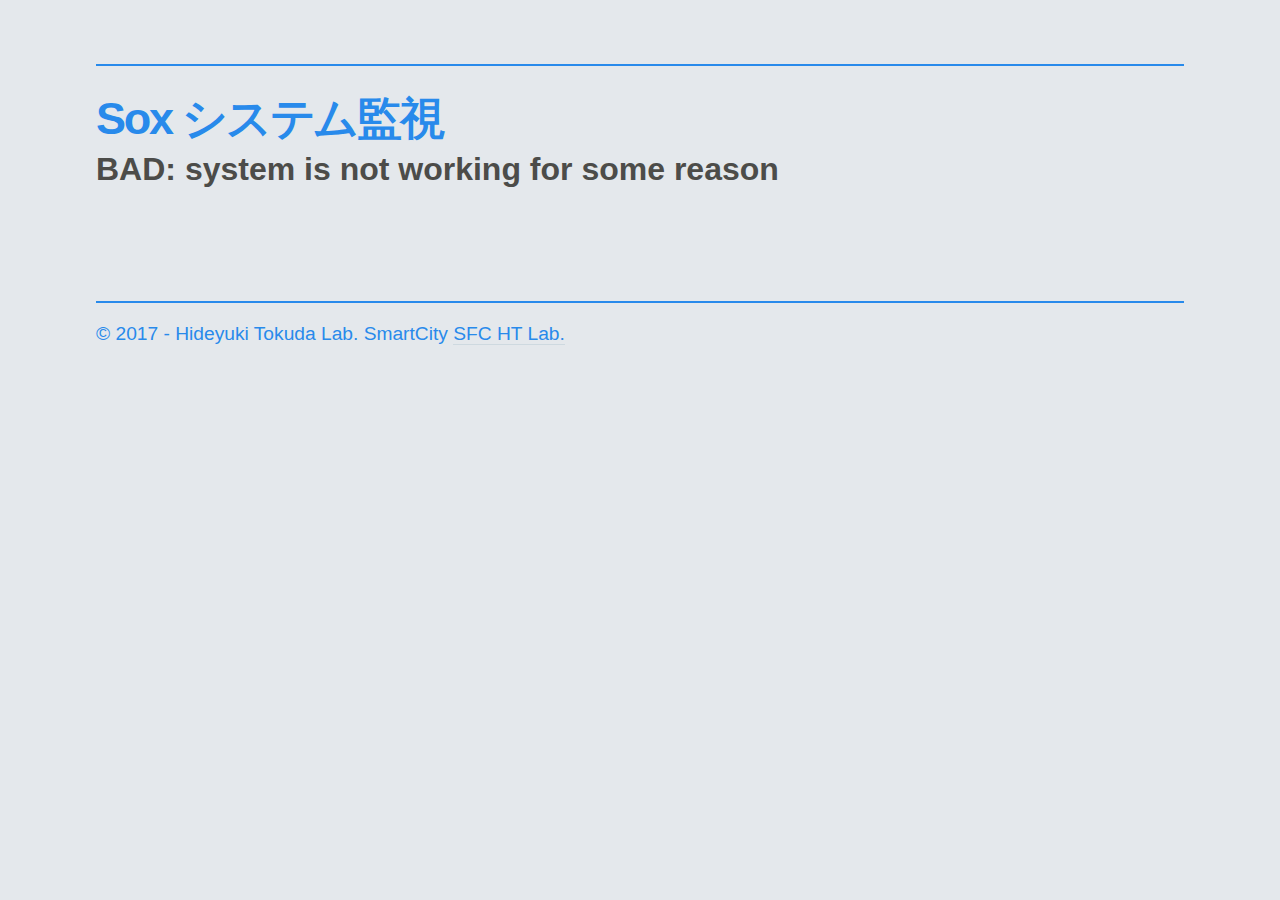
<file: public_html/ht-monitor.html>
<!doctype html>
<html>
<head>
	<meta charset="utf-8">
	<meta http-equiv="X-UA-Compatible" content="IE=edge">
	<meta name="viewport" content="width=device-width, initial-scale=1.0">
  	<script src="./js/vendor/jquery.1.11.min.js"></script>
  	<script src="script.js" charset="UTF-8"></script>
	<link rel="shortcut icon" href="img/favicon.ico"> 
	<link rel="stylesheet" href="css/vendor/fluidbox.min.css">
	<link rel="stylesheet" href="css/main.css">

	<title>ht sox pings</title>

</head>
<body>
	<header>
		<div id="logo-container">
			<div id="logo"><a href="/">Sox システム監視</a></div>
			<div id="subtitle"></div>
		</div>
	</header>

	<div id="content">

		<section class="intro">
      <h2 class="content"></h2>
		</section>

		
		<section class="row">
			<div class="col-full">
				<p>
					© 2017 - Hideyuki Tokuda Lab. SmartCity <a href="https://www.ht.sfc.keio.ac.jp/">SFC HT Lab.</a>
				</p>
			</div>
		</section>
	</div>

	<!--<script src="//ajax.googleapis.com/ajax/libs/jquery/1.11.0/jquery.min.js"></script>-->
	<script>
	if (!window.jQuery) 
	{
	    document.write('<script src="js/vendor/jquery.1.11.min.js"><\/script>');
	}
	</script>
  <script src="js/vendor/jquery.fluidbox.min.js"></script>
	<script src="js/main.js"></script>
</body>
</html>
</file>
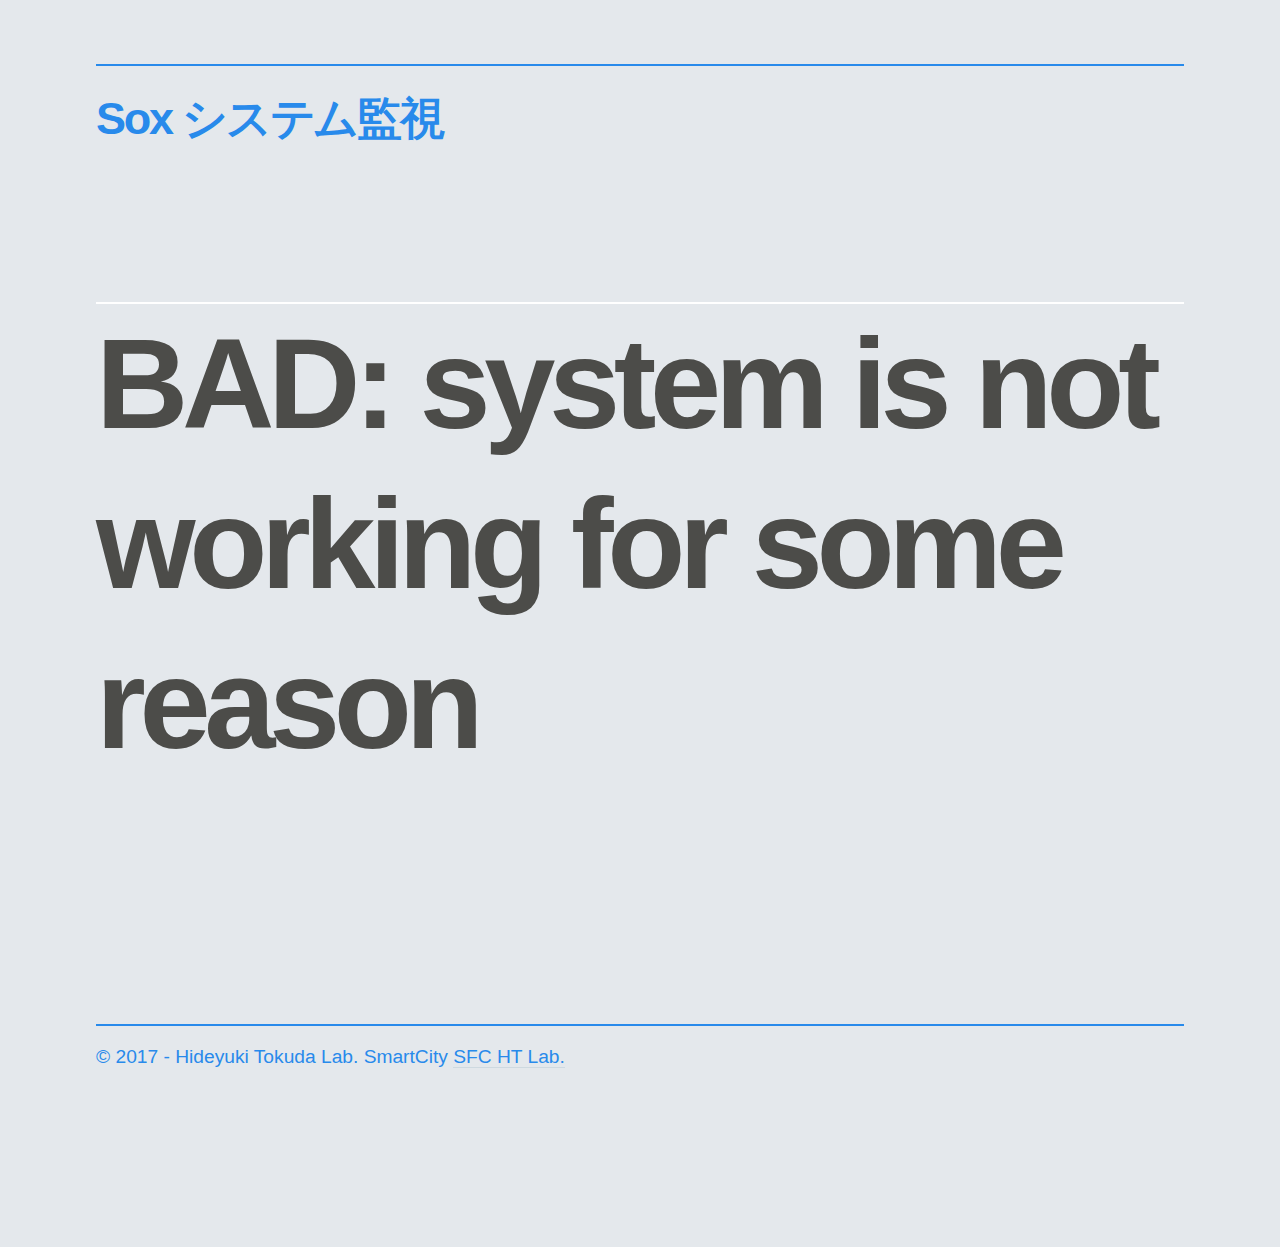
<file: public_html/template.html>
<!doctype html>
<html>
<head>
	<meta charset="utf-8">
	<meta http-equiv="X-UA-Compatible" content="IE=edge">
	<meta name="viewport" content="width=device-width, initial-scale=1.0">
  <script src="./js/vendor/jquery.1.11.min.js"></script>
  <script src="script.js" charset="UTF-8"></script>
	<link rel="shortcut icon" href="img/favicon.ico"> 
	<link rel="stylesheet" href="css/vendor/fluidbox.min.css">
	<link rel="stylesheet" href="css/main.css">

	<title>ht sox pings</title>

</head>
<body>
	<header>
		<div id="logo-container">
			<div id="logo"><a href="/">Sox システム監視</a></div>
			<div id="subtitle"></div>
		</div>
	</header>

	<div id="content">

		<section class="intro">
      <h1 class="content"></h1>
		</section>

		
		<section class="row">
			<div class="col-full">
				<p>
					© 2017 - Hideyuki Tokuda Lab. SmartCity <a href="https://www.ht.sfc.keio.ac.jp/">SFC HT Lab.</a>
				</p>
			</div>
		</section>
	</div>

	<script src="//ajax.googleapis.com/ajax/libs/jquery/1.11.0/jquery.min.js"></script>
	<script>
	if (!window.jQuery) 
	{
	    document.write('<script src="js/vendor/jquery.1.11.min.js"><\/script>');
	}
	</script>

	<script src="js/vendor/jquery.fluidbox.min.js"></script>
	<script src="js/main.js"></script>
<!--
	<script>
	  (function(i,s,o,g,r,a,m){i['GoogleAnalyticsObject']=r;i[r]=i[r]||function(){
	  (i[r].q=i[r].q||[]).push(arguments)},i[r].l=1*new Date();a=s.createElement(o),
	  m=s.getElementsByTagName(o)[0];a.async=1;a.src=g;m.parentNode.insertBefore(a,m)
	  })(window,document,'script','//www.google-analytics.com/analytics.js','ga');

	  ga('create', 'YOUR_GOOGLE_ANALYTICS_ID', 'auto');
	  ga('send', 'pageview');

	</script>
-->
</body>
</html>
</file>
<file: public_html/css/main.css>
html, body, div, span, object, iframe,
h1, h2, h3, h4, h5, h6, p, blockquote, pre,
abbr, address, cite, code,
del, dfn, em, img, ins, kbd, q, samp,
small, strong, sub, sup, var,
b, i,
dl, dt, dd, ol, ul, li,
fieldset, form, label, legend,
table, caption, tbody, tfoot, thead, tr, th, td,
article, aside, canvas, details, figcaption, figure,
footer, header, hgroup, menu, nav, section, summary,
time, mark, audio, video {
  margin: 0;
  padding: 0;
  border: 0;
  outline: 0;
  vertical-align: baseline;
  background: transparent;
}

html, body {
  font-size: 100%;
}

article, aside, details, figcaption, figure, footer, header, hgroup, nav, section {
  display: block;
}

audio, canvas, video {
  display: inline-block;
}

audio:not([controls]) {
  display: none;
}

[hidden] {
  display: none;
}

html {
  font-size: 100%;
  -webkit-text-size-adjust: 100%;
  -ms-text-size-adjust: 100%;
}

html, button, input, select, textarea {
  font-family: sans-serif;
}

a:focus {
  outline: thin dotted;
  outline: 5px auto -webkit-focus-ring-color;
  outline-offset: -2px;
}
a:hover, a:active {
  outline: 0;
}

abbr[title] {
  border-bottom: 1px dotted;
}

b, strong {
  font-weight: bold;
}

blockquote {
  margin: 1em 40px;
}

dfn {
  font-style: italic;
}


pre {
  white-space: pre;
  white-space: pre-wrap;
  word-wrap: break-word;
}

blockquote, q {
  quotes: none;
}
blockquote:before, blockquote:after, q:before, q:after {
  content: '';
  content: none;
}

small {
  font-size: 75%;
}

sub, sup {
  font-size: 75%;
  line-height: 0;
  position: relative;
  vertical-align: baseline;
}

sup {
  top: -0.5em;
}

sub {
  bottom: -0.25em;
}

nav ul, nav ol {
  list-style: none;
  list-style-image: none;
}

img {
  border: 0;
  height: auto;
  max-width: 100%;
  -ms-interpolation-mode: bicubic;
}

svg:not(:root) {
  overflow: hidden;
}

fieldset {
  border: 1px solid #c0c0c0;
  margin: 0 2px;
  padding: 0.35em 0.625em 0.75em;
}

legend {
  border: 0;
  padding: 0;
  white-space: normal;
}

button, input, select, textarea {
  font-size: 100%;
  margin: 0;
  vertical-align: baseline;
}

button, input {
  line-height: normal;
}

button, input[type="button"], input[type="reset"], input[type="submit"] {
  cursor: pointer;
  -webkit-appearance: button;
}

button[disabled], input[disabled] {
  cursor: default;
}

input[type="checkbox"], input[type="radio"] {
  box-sizing: border-box;
  padding: 0;
}

input[type="search"] {
  -webkit-appearance: textfield;
  -moz-box-sizing: content-box;
  -webkit-box-sizing: content-box;
  box-sizing: content-box;
}

input[type="search"]::-webkit-search-decoration, input[type="search"]::-webkit-search-cancel-button {
  -webkit-appearance: none;
}

button::-moz-focus-inner, input::-moz-focus-inner {
  border: 0;
  padding: 0;
}

textarea {
  overflow: auto;
  vertical-align: top;
}

table {
  border-collapse: collapse;
  border-spacing: 0;
}

/* Neat 1.7.0
 * http://neat.bourbon.io
 * Copyright 2012-2014 thoughtbot, inc.
 * MIT License */
html {
  -webkit-box-sizing: border-box;
  -moz-box-sizing: border-box;
  box-sizing: border-box;
}

*, *:before, *:after {
  -webkit-box-sizing: inherit;
  -moz-box-sizing: inherit;
  box-sizing: inherit;
}

body {
  -webkit-font-feature-settings: "kern", "liga", "frac", "pnum";
  -moz-font-feature-settings: "kern", "liga", "frac", "pnum";
  -ms-font-feature-settings: "kern", "liga", "frac", "pnum";
  font-feature-settings: "kern", "liga", "frac", "pnum";
  -webkit-font-smoothing: antialiased;
  text-rendering: optimizeLegibility;
  background-color: #E4E8EC;
  color: #288AEB;
  font-family: "font-family: " Helvetica Neue ",Helvetica,Arial,sans-serif";
  font-size: 1em;
  line-height: 1.5;
}

h1,
h2,
h3,
h4,
h5,
h6 {
  font-family: "font-family: " Helvetica Neue ",Helvetica,Arial,sans-serif";
  line-height: 1.25;
  margin: 0;
  color: #4c4c49;
}

h1 {
  font-size: 2.25em;
}

h2 {
  font-size: 2em;
}

h3 {
  font-size: 1.75em;
}

h4 {
  font-size: 1.5em;
}

h5 {
  font-size: 1.25em;
}

h6 {
  font-size: 1em;
}

p {
  margin: 0 0 0.75em;
  font-family: "font-family: " Helvetica Neue ",Helvetica,Arial,sans-serif";
}

a {
  -webkit-transition: color 0.1s linear;
  -moz-transition: color 0.1s linear;
  transition: color 0.1s linear;
  color: #288AEB;
  text-decoration: none;
}
a:hover {
  color: #9fb5c2;
  border-color: #9fb5c2;
}
a:active, a:focus {
  color: #9fb5c2;
  border-color: #9fb5c2;
  outline: none;
}

header {
  color: #fff;
}

hr {
  border-bottom: 1px solid #ddd;
  border-left: none;
  border-right: none;
  border-top: none;
  margin: 1.5em 0;
}

img,
picture {
  margin: 0;
  max-width: 100%;
}

blockquote {
  border-left: 2px solid #ddd;
  color: #fdfdfe;
  margin: 1.5em 0;
  padding-left: 0.75em;
}

cite {
  color: white;
  font-style: italic;
}
cite:before {
  content: "\2014 \00A0";
}

body {
  padding-left: 1em;
  padding-right: 1em;
}

a {
  border-bottom: 1px solid #ced9e0;
}

a:hover {
  color: #e85151;
}

header {
  max-width: 68em;
  margin-left: auto;
  margin-right: auto;
  margin-top: 4em;
  border-top: 2px solid #288AEB;
  opacity: 0;
  -webkit-transform: translateY(50px);
  -moz-transform: translateY(50px);
  -ms-transform: translateY(50px);
  -o-transform: translateY(50px);
  transform: translateY(50px);
  -webkit-transition: all 1200ms ease;
  -moz-transition: all 1200ms ease;
  transition: all 1200ms ease;
  -webkit-transition-delay: 50ms;
  -moz-transition-delay: 50ms;
  transition-delay: 50ms;
}
header:after {
  content: "";
  display: table;
  clear: both;
}
@media screen and (max-width: 540px) {
  header {
    margin-top: 2em;
  }
}
header #logo-container {
  float: left;
  display: block;
  margin-right: 2.35765%;
  width: 48.82117%;
}
header #logo-container:last-child {
  margin-right: 0;
}
@media screen and (max-width: 540px) {
  header #logo-container {
    float: left;
    display: block;
    margin-right: 7.42297%;
    width: 100%;
  }
  header #logo-container:last-child {
    margin-right: 0;
  }
}
header #logo-container #logo {
  padding-top: 0.5em;
  font-weight: bold;
  font-size: 45px;
  line-height: 60px;
  letter-spacing: -0.05em;
  float: none;
}
header #logo-container #subtitle {
  color: #e85151;
  font-weight: bold;
  font-size: 18px;
}
header a {
  color: #288AEB;
  text-decoration: none;
  border: none;
}
header a:hover {
  color: #d11c1c;
  border-color: #d11c1c;
}
header a:active, header a:focus {
  color: #d11c1c;
  border-color: #d11c1c;
}
header nav {
  text-align: right;
  float: left;
  display: block;
  margin-right: 2.35765%;
  width: 74.41059%;
}
header nav:last-child {
  margin-right: 0;
}
@media screen and (max-width: 540px) {
  header nav {
    text-align: left;
    margin-top: 1em;
    float: left;
    display: block;
    margin-right: 7.42297%;
    width: 100%;
  }
  header nav:last-child {
    margin-right: 0;
  }
}
header nav ul {
  padding-top: 0.5em;
  line-height: 60px;
}
header nav ul li {
  display: inline-block;
  margin-left: 1em;
}
@media screen and (max-width: 540px) {
  header nav ul li {
    margin-left: 0;
    margin-right: 1em;
  }
}
header nav ul li a {
  font-weight: bold;
}
header nav ul li a.bordered {
  border-radius: 0.2em;
  padding: 0.4em;
  padding-left: 0.8em;
  padding-right: 0.8em;
  border: 2px solid #e85151;
}

#content {
  max-width: 68em;
  margin-left: auto;
  margin-right: auto;
  padding-bottom: 2em;
  opacity: 0;
  -webkit-transform: translateY(50px);
  -moz-transform: translateY(50px);
  -ms-transform: translateY(50px);
  -o-transform: translateY(50px);
  transform: translateY(50px);
  -webkit-transition: all 1200ms ease;
  -moz-transition: all 1200ms ease;
  transition: all 1200ms ease;
  -webkit-transition-delay: 350ms;
  -moz-transition-delay: 350ms;
  transition-delay: 350ms;
}
#content:after {
  content: "";
  display: table;
  clear: both;
}
#content section.intro {
  max-width: 68em;
  margin-left: auto;
  margin-right: auto;
  margin-bottom: 5em;
}
#content section.intro:after {
  content: "";
  display: table;
  clear: both;
}
@media screen and (max-width: 540px) {
  #content section.intro {
    margin-bottom: 1em;
  }
}
#content section.intro h1 {
  font-size: 8em;
  border-top: 2px solid #fff;
  letter-spacing: -0.05em;
  margin-top: 1.2em;
  margin-bottom: 1em;
}
@media screen and (max-width: 540px) {
  #content section.intro h1 {
    font-size: 4em;
    line-height: 1.2em;
    padding-top: 0.4em;
  }
}
#content section.intro h1 span.nl {
  display: none;
}
@media screen and (max-width: 540px) {
  #content section.intro h1 span.nl {
    display: block;
  }
}
#content section.intro p {
  font-size: 2.0em;
  line-height: 1.5em;
  letter-spacing: 0.02em;
}
#content section.row {
  max-width: 68em;
  margin-left: auto;
  margin-right: auto;
  padding-top: 2em;
  padding-bottom: 5em;
}
#content section.row:after {
  content: "";
  display: table;
  clear: both;
}
#content section.row h2 {
  text-transform: uppercase;
  font-size: 1.0em;
  font-weight: bold;
  color: #e85151;
  margin-bottom: 0.05em;
}
#content section.row p {
  font-size: 1.2em;
  line-height: 1.6em;
}
#content section.row .col, #content section.row .col-full {
  float: left;
  display: block;
  margin-right: 2.35765%;
  width: 48.82117%;
  border-top: 2px solid #288aeb;
  padding-top: 1em;
  padding-bottom: 3em;
}
#content section.row .col:last-child, #content section.row .col-full:last-child {
  margin-right: 0;
}
@media screen and (max-width: 540px) {
  #content section.row .col, #content section.row .col-full {
    float: left;
    display: block;
    margin-right: 7.42297%;
    width: 100%;
  }
  #content section.row .col:last-child, #content section.row .col-full:last-child {
    margin-right: 0;
  }
}
#content section.row .col-full {
  float: left;
  display: block;
  margin-right: 2.35765%;
  width: 100%;
}
#content section.row .col-full:last-child {
  margin-right: 0;
}
@media screen and (max-width: 540px) {
  #content section.row .col-full {
    float: left;
    display: block;
    margin-right: 7.42297%;
    width: 100%;
  }
  #content section.row .col-full:last-child {
    margin-right: 0;
  }
}
#content .photo-grid {
  display: -webkit-box;
  display: -moz-box;
  display: box;
  display: -webkit-flex;
  display: -moz-flex;
  display: -ms-flexbox;
  display: flex;
  -webkit-flex-flow: row wrap;
  -moz-flex-flow: row wrap;
  flex-flow: row wrap;
  -webkit-box-pack: justify;
  -moz-box-pack: justify;
  box-pack: justify;
  -webkit-justify-content: space-between;
  -moz-justify-content: space-between;
  -ms-justify-content: space-between;
  -o-justify-content: space-between;
  justify-content: space-between;
  -ms-flex-pack: justify;
}
#content .photo-grid a {
  margin-bottom: 20px;
  border: none;
  text-decoration: none;
}
#content .photo-grid a.col-1 {
  width: 100%;
}
#content .photo-grid a.col-2 {
  width: 49%;
  width: calc(50% - 12px);
}
#content .photo-grid a.col-3 {
  width: 32%;
  width: calc(33.33333% - 16px);
}
@media screen and (max-width: 540px) {
  #content .photo-grid a {
    margin-bottom: 10px;
  }
  #content .photo-grid a.col-2 {
    width: 49%;
    width: calc(50% - 7px);
  }
}

.loaded header {
  -webkit-transform: none;
  -moz-transform: none;
  -ms-transform: none;
  -o-transform: none;
  transform: none;
  opacity: 1;
}
.loaded #content {
  -webkit-transform: none;
  -moz-transform: none;
  -ms-transform: none;
  -o-transform: none;
  transform: none;
  opacity: 1;
}

/*# sourceMappingURL=main.css.map */
</file>
<file: public_html/css/vendor/fluidbox.min.css>
.fluidbox{outline:0}.hidden{display:none}.fluidbox-overlay{background-color:rgba(255,255,255,.85);cursor:pointer;cursor:-webkit-zoom-out;cursor:-moz-zoom-out;opacity:0;position:fixed;top:0;left:0;bottom:0;right:0;transition:all .25s ease-in-out}.fluidbox-wrap{background-position:center center;background-size:cover;margin:0 auto;position:relative;transition:all .25s ease-in-out}.fluidbox-ghost{background-size:cover;background-position:center center;position:absolute;transition:all .25s ease-in-out}.fluidbox-closed .fluidbox-ghost{-webkit-transition-property:top,left,opacity,-webkit-transform;-moz-transition-property:top,left,opacity,-moz-transform;-o-transition-property:top,left,opacity,-o-transform;transition-property:top,left,opacity,transform;transition-delay:0,0,.25s,0}.fluidbox-closed .fluidbox-wrap img{transition-property:opacity;transition-delay:.25s;transition-duration:0s}
</file>
